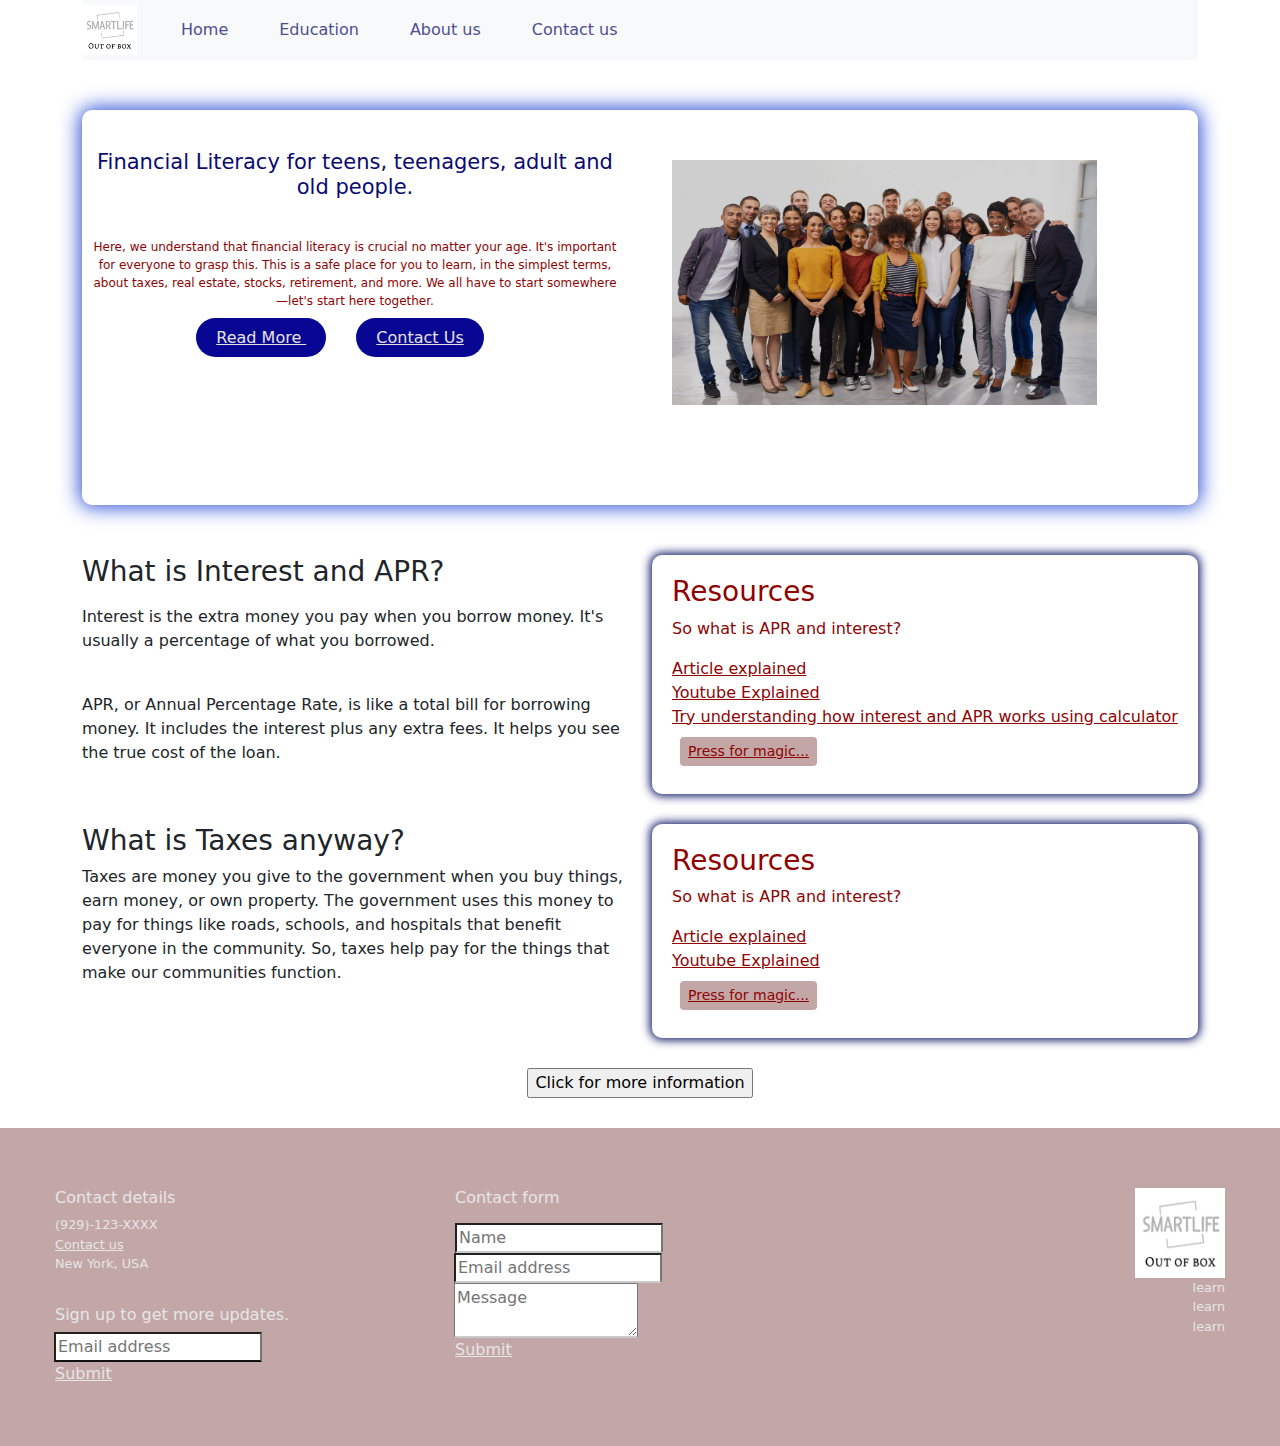
<file: index.html>
<!DOCTYPE html>
<html>
	<head>
		<title>
			Financial Literacy
		</title>
		<meta charset="UTF-8">
		<meta name="viewport" content="width=device-width, initial-scale=1.0">
		<link rel="stylesheet" type="text/css" href="styles.css">
		<link href="https://cdn.jsdelivr.net/npm/bootstrap@5.3.3/dist/css/bootstrap.min.css"
		rel="stylesheet">
	</head>
	<body>
		<div class="container">
			<nav class="navbar navbar-expand-lg navbar-light bg-light">
				<a class="navbar-brand">
					<img src="logo.png">
				</a>
				<button class="navbar-toggler" type="button" data-bs-toggle="collapse"
				data-bs-target="#navbarNav" aria-controls="navbarNav" aria-expanded="false"
				aria-label="Toggle navigation">
					<img src="menu.png">
				</button>
				<div class="collapse navbar-collapse" id="navbarNav">
					<ul class="navbar-nav ml-auto text-right">
						<li class="nav-item">
							<a class="nav-link" href="index.html">
								Home
							</a>
						</li>
						<li class="nav-item">
							<a class="nav-link" href="education.html">
								Education
							</a>
						</li>
						<li class="nav-item">
							<a class="nav-link" href="about.html">
								About us
							</a>
						</li>
						<li class="nav-item">
							<a class="nav-link" href="contact.html">
								Contact us
							</a>
						</li>
					</ul>
				</div>
			</nav>
		</div>
		<div class="container">
			<div class="wrapper">
				<div class="row">
					<div class="col-md-6">
						<div class="feature-box">
							<h1>
								Financial Literacy for teens, teenagers, adult and old people.
							</h1>
							<p>
								Here, we understand that financial literacy is crucial no matter your
								age. It's important for everyone to grasp this. This is a safe place for
								you to learn, in the simplest terms, about taxes, real estate, stocks,
								retirement, and more. We all have to start somewhere—let's start here together.
							</p>
							<a href="education.html" class="btn-One">
								Read More
							</a>
							<a href="contact.html" class="btn-Two">
								Contact Us
							</a>
						</div>
					</div>
					<div class="col-md-6">
						<div class="feature-box2">
							<img src="smartmove.jpg" id="image">
						</div>
					</div>
				</div>
			</div>
			<div class="row">
				<div class="col-md-6">
					<div class="article-box">
						<h3>
							What is Interest and APR?
						</h3>
						</p>
						<p>
							Interest is the extra money you pay when you borrow money. It's usually
							a percentage of what you borrowed.
						</p>
						<br>
						<p>
							APR, or Annual Percentage Rate, is like a total bill for borrowing money.
							It includes the interest plus any extra fees. It helps you see the true
							cost of the loan.
						</p>
					</div>
				</div>
				<div class="col-md-6">
					<div class="resources">
						<h3>
							Resources
						</h3>
						<p>
							So what is APR and interest?
						</p>
						<a href="https://www.investopedia.com/terms/a/apr.asp">
							Article explained
						</a>
						<br>
						<a href="https://www.youtube.com/watch?v=MUp6Fkm7DOc">
							Youtube Explained
						</a>
						<br>
						<a href="https://www.calculator.net/apr-calculator.html">
							Try understanding how interest and APR works using calculator
						</a>
						<br>
						<button type="button" class="btn btn-primary btn-sm" id="button">
							<a href=" education.html">
								Press for magic...
							</a>
						</button>
					</div>
				</div>
			</div>
			<div class="row">
				<div class="col-md-6">
					<div class="article-box">
						<h3>
							What is Taxes anyway?
						</h3>
						<p>
							Taxes are money you give to the government when you buy things, earn money,
							or own property. The government uses this money to pay for things like
							roads, schools, and hospitals that benefit everyone in the community. So,
							taxes help pay for the things that make our communities function.
						</p>
					</div>
				</div>
				<div class="col-md-6">
					<div class="resources">
						<h3>
							Resources
						</h3>
						<p>
							So what is APR and interest?
						</p>
						<a href="https://smartasset.com/taxes/understanding-taxes">
							Article explained
						</a>
						<br>
						<a href="https://www.youtube.com/watch?v=Z2r_apNMTeM">
							Youtube Explained
						</a>
						<br>
						<button type="button" class="btn btn-primary btn-sm" id="button">
							<a href=" education.html">
								Press for magic...
							</a>
						</button>
					</div>
				</div>
			</div>
			<div class="row">
				<div class = "moreinfo">
				<input type="button" value="Click for more information" class="button" onclick="window.location.href='education.html'">
			</div>
			</div>
		</div>
		<div>
			<div class="three-column-footer-contact-form-container">
                <footer class="three-column-footer-contact-form" data-equalizer data-equalize-by-row="true">
                  <div class="footer-left" data-equalizer-watch>
                    <div class="baseline">
                      <div class="contact-details">
                        <h6>Contact details</h6>
                        <p><i class="fa fa-phone fa-lg" aria-hidden="true"></i> (929)-123-XXXX</p>
                        <p><a href="#"><i class="fa fa-envelope-o" aria-hidden="true"></i> Contact us</a></p>
                        <p><i class="fa fa-map-marker fa-lg" aria-hidden="true"></i> New York, USA</p>
                      </div>
                      <div class="newsletter">
                        <div class="input-group">
                          <h6>Sign up to get more updates.</h6>
                          <input class="input-group-field" type="email" placeholder="Email address">
                        </div>
                        <a class="button expanded" href="#">Submit</a>
                      </div>
                    </div>
                   </div>
                  <div class="footer-center" data-equalizer-watch>
                    <div class="baseline">
                      <div class="newsletter">
                        <h6>Contact form</h6>
                        <div class="input-group">
                          <input class="input-group-field" type="text" placeholder="Name">
                          <input class="input-group-field" type="email" placeholder="Email address">
                          <textarea placeholder="Message"></textarea>
                        </div>
                        <a class="button expanded" href="#">Submit</a>
                      </div>
                    </div>
                  </div>
                  <div class="footer-right" data-equalizer-watch>
                    <div class="baseline">
                      <img class="thumbnail" src="logo.png">
                      <p> learn<br> learn <br> learn</p>
                      <div class="social">
                        <i class="fa fa-facebook-square fa-2x" aria-hidden="true"></i>
                        <i class="fa fa-twitter-square fa-2x" aria-hidden="true"></i>
                        <i class="fa fa-google-plus-square fa-2x" aria-hidden="true"></i>
                        <i class="fa fa-linkedin-square fa-2x" aria-hidden="true"></i>
                      </div>
                    </div>
                  </div>
                </footer>
		</div>
		<script src="https://cdn.jsdelivr.net/npm/bootstrap@5.3.3/dist/js/bootstrap.bundle.min.js">
		</script>
	</body>

</html>
</file>
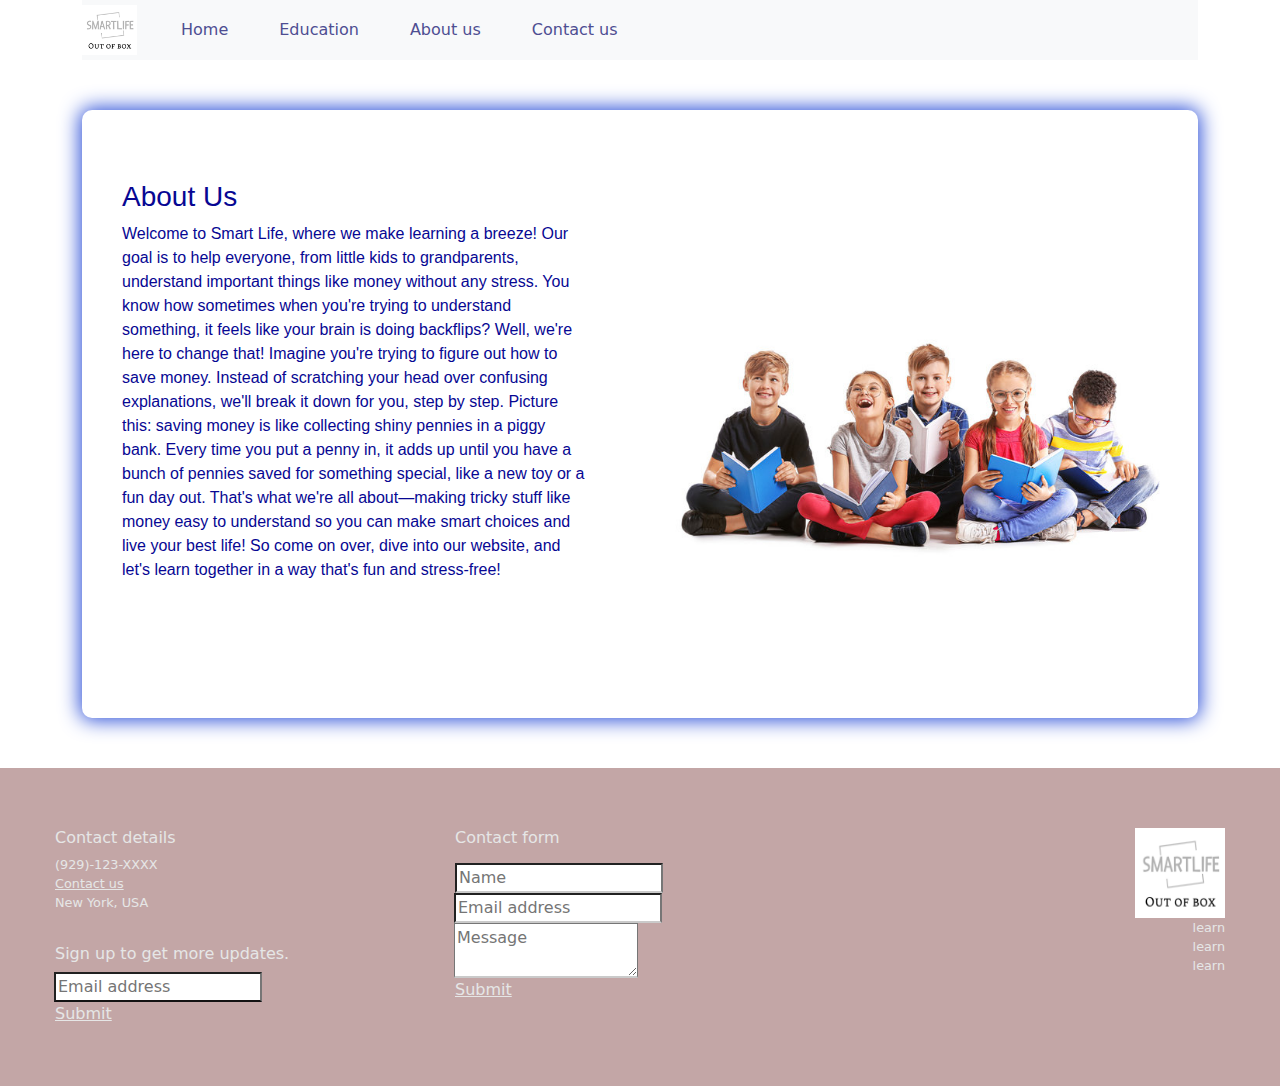
<file: about.html>
<!DOCTYPE html>
<html>
    <head>
        <title>About Us</title>
        <meta charset="UTF-8">
        <meta name="viewport" content="width=device-width, initial-scale=1.0">
        <link rel="stylesheet" type="text/css" href="styles.css">
        <link href="https://cdn.jsdelivr.net/npm/bootstrap@5.3.3/dist/css/bootstrap.min.css" rel="stylesheet">
    </head>
    <body>
        <div class="container">
            <nav class="navbar navbar-expand-lg navbar-light bg-light">
                <a class="navbar-brand" href="#"> <img src = "logo.png" ></a>
                <button class="navbar-toggler" type="button" data-bs-toggle="collapse" data-bs-target="#navbarNav" aria-controls="navbarNav" aria-expanded="false" aria-label="Toggle navigation">
                    <img src = "menu.png" >
                </button>
                <div class="collapse navbar-collapse" id="navbarNav">
                    <ul class="navbar-nav ml-auto text-right">
                        <li class="nav-item">
                            <a class="nav-link" href="index.html">Home</a>
                        </li>
                        <li class="nav-item">
                            <a class="nav-link" href="education.html">Education</a>
                        </li>
                        <li class="nav-item">
                            <a class="nav-link" href="about.html">About us</a>
                        </li>
                        <li class="nav-item">
                            <a class="nav-link" href="contact.html">Contact us</a>
                        </li>
                    </ul>
                </div>
            </nav>
        </div>

        <div class = "container">
            <div class = "wrapper-about">
                <div class = "row">
                    <div class = "col-md-6">
                        <div class = "featurebox-about">
                            <body>
                            <h3>About Us </h3>
                            <p>
                                Welcome to Smart Life, where we make learning a breeze! Our goal is to help everyone, from little kids to grandparents, understand important things like money without any stress. You know how sometimes when you're trying to understand something, it feels like your brain is doing backflips? Well, we're here to change that! Imagine you're trying to figure out how to save money. Instead of scratching your head over confusing explanations, we'll break it down for you, step by step. Picture this: saving money is like collecting shiny pennies in a piggy bank. Every time you put a penny in, it adds up until you have a bunch of pennies saved for something special, like a new toy or a fun day out. That's what we're all about—making tricky stuff like money easy to understand so you can make smart choices and live your best life! So come on over, dive into our website, and let's learn together in a way that's fun and stress-free!
                            </p>
                            </body>
                        </div>
                    </div>
                    <div class = "col-md-6">
                        <div class = "featurebox-img">
                            <img src = "kids.png">
                        </div>
                    </div>
                </div>  
            </div>
        </div>    

        <div class="three-column-footer-contact-form-container">
            <footer class="three-column-footer-contact-form" data-equalizer data-equalize-by-row="true">
              <div class="footer-left" data-equalizer-watch>
                <div class="baseline">
                  <div class="contact-details">
                    <h6>Contact details</h6>
                    <p><i class="fa fa-phone fa-lg" aria-hidden="true"></i> (929)-123-XXXX</p>
                    <p><a href="#"><i class="fa fa-envelope-o" aria-hidden="true"></i> Contact us</a></p>
                    <p><i class="fa fa-map-marker fa-lg" aria-hidden="true"></i> New York, USA</p>
                  </div>
                  <div class="newsletter">
                    <div class="input-group">
                      <h6>Sign up to get more updates.</h6>
                      <input class="input-group-field" type="email" placeholder="Email address">
                    </div>
                    <a class="button expanded" href="#">Submit</a>
                  </div>
                </div>
               </div>
              <div class="footer-center" data-equalizer-watch>
                <div class="baseline">
                  <div class="newsletter">
                    <h6>Contact form</h6>
                    <div class="input-group">
                      <input class="input-group-field" type="text" placeholder="Name">
                      <input class="input-group-field" type="email" placeholder="Email address">
                      <textarea placeholder="Message"></textarea>
                    </div>
                    <a class="button expanded" href="#">Submit</a>
                  </div>
                </div>
              </div>
              <div class="footer-right" data-equalizer-watch>
                <div class="baseline">
                  <img class="thumbnail" src="logo.png">
                  <p> learn<br> learn <br> learn</p>
                  <div class="social">
                    <i class="fa fa-facebook-square fa-2x" aria-hidden="true"></i>
                    <i class="fa fa-twitter-square fa-2x" aria-hidden="true"></i>
                    <i class="fa fa-google-plus-square fa-2x" aria-hidden="true"></i>
                    <i class="fa fa-linkedin-square fa-2x" aria-hidden="true"></i>
                  </div>
                </div>
              </div>
            </footer>
        </div>
    </body>
    
</html>
</file>
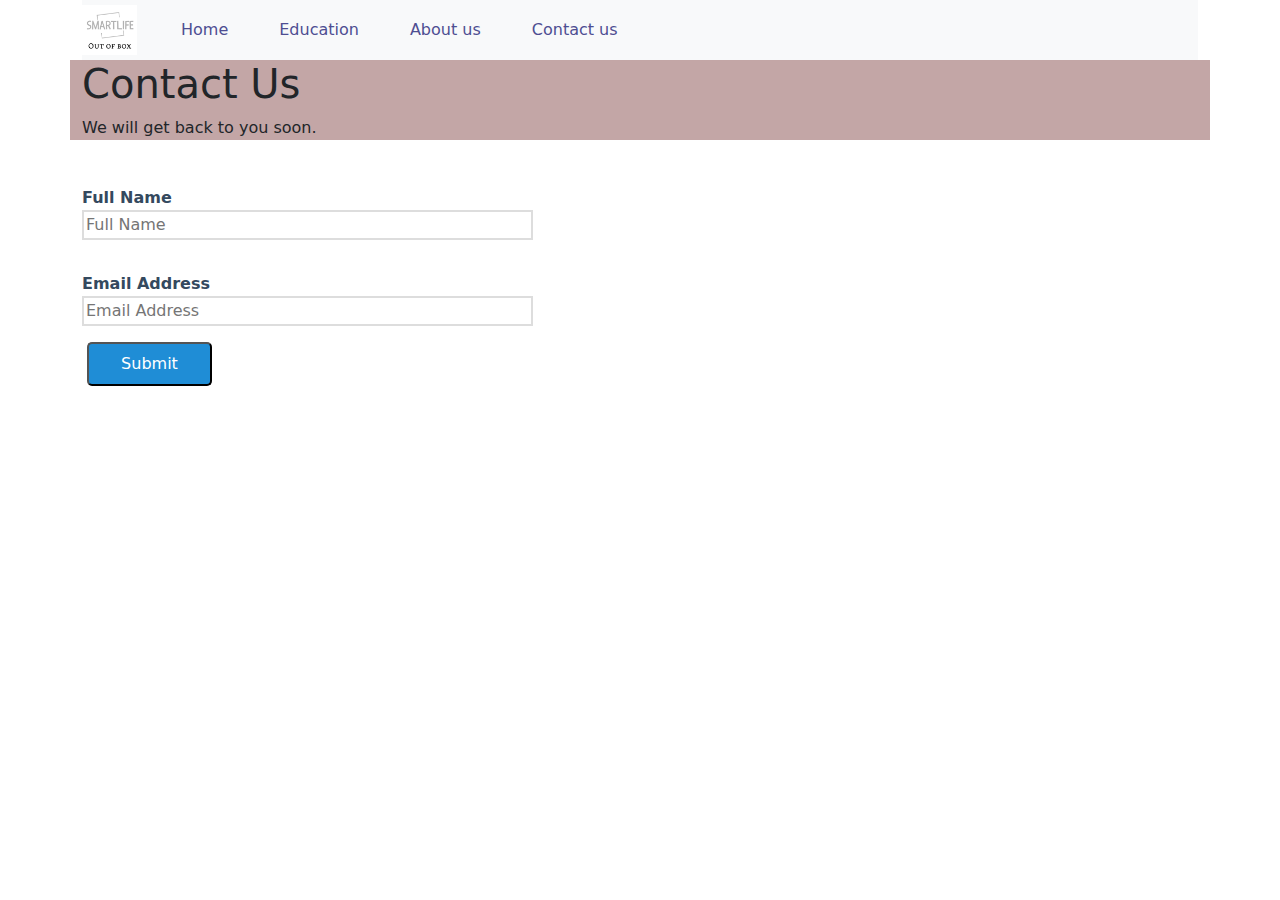
<file: contact.html>
<!DOCTYPE html>
<html>
    <head>
        <title>Contact Us</title>
        <meta charset="UTF-8">
        <meta name="viewport" content="width=device-width, initial-scale=1.0">
        <link rel="stylesheet" type="text/css" href="styles.css">
        <link href="https://cdn.jsdelivr.net/npm/bootstrap@5.3.3/dist/css/bootstrap.min.css" rel="stylesheet">
    </head>
    <body>
        <div class="container">
            <nav class="navbar navbar-expand-lg navbar-light bg-light">
                <a class="navbar-brand" href="#"> <img src = "logo.png" ></a>
                <button class="navbar-toggler" type="button" data-bs-toggle="collapse" data-bs-target="#navbarNav" aria-controls="navbarNav" aria-expanded="false" aria-label="Toggle navigation">
                    <img src = "menu.png" >
                </button>
                <div class="collapse navbar-collapse" id="navbarNav">
                    <ul class="navbar-nav ml-auto text-right">
                        <li class="nav-item">
                            <a class="nav-link" href="index.html">Home</a>
                        </li>
                        <li class="nav-item">
                            <a class="nav-link" href="education.html">Education</a>
                        </li>
                        <li class="nav-item">
                            <a class="nav-link" href="about.html">About us</a>
                        </li>
                        <li class="nav-item">
                            <a class="nav-link" href="contact.html">Contact us</a>
                        </li>
                    </ul>
                </div>
            </nav>
            <div class="row">
                <div class = "featurebox-contact">
                    <h1>Contact Us</h1>
                    <span class="followup">We will get back to you soon.</span>
                </div>
            </div>
            <div class = "row" >
                <div class = "col-md-5">
                    <form class="pure-form pure-form-aligned">
                        <fieldset>
                            
                            <div class="pure-control-group">
                                <label for="aligned-password">Full Name</label>
                                <input type="text" id="aligned-password" placeholder="Full Name" />
                            </div>
                            <div class="pure-control-group">
                                <label for="aligned-email">Email Address</label>
                                <input type="email" id="aligned-email" placeholder="Email Address" />
                            </div>
                            
                            <div class="pure-controls">
                                <label for="aligned-cb" class="pure-checkbox">
                                </label>
                                <button type="submit" class="pure-button pure-button-primary">Submit</button>
                            </div>
                        </fieldset>
                    </form>
                </div>
            </div>
        </div>
    </body>
</html>
</file>
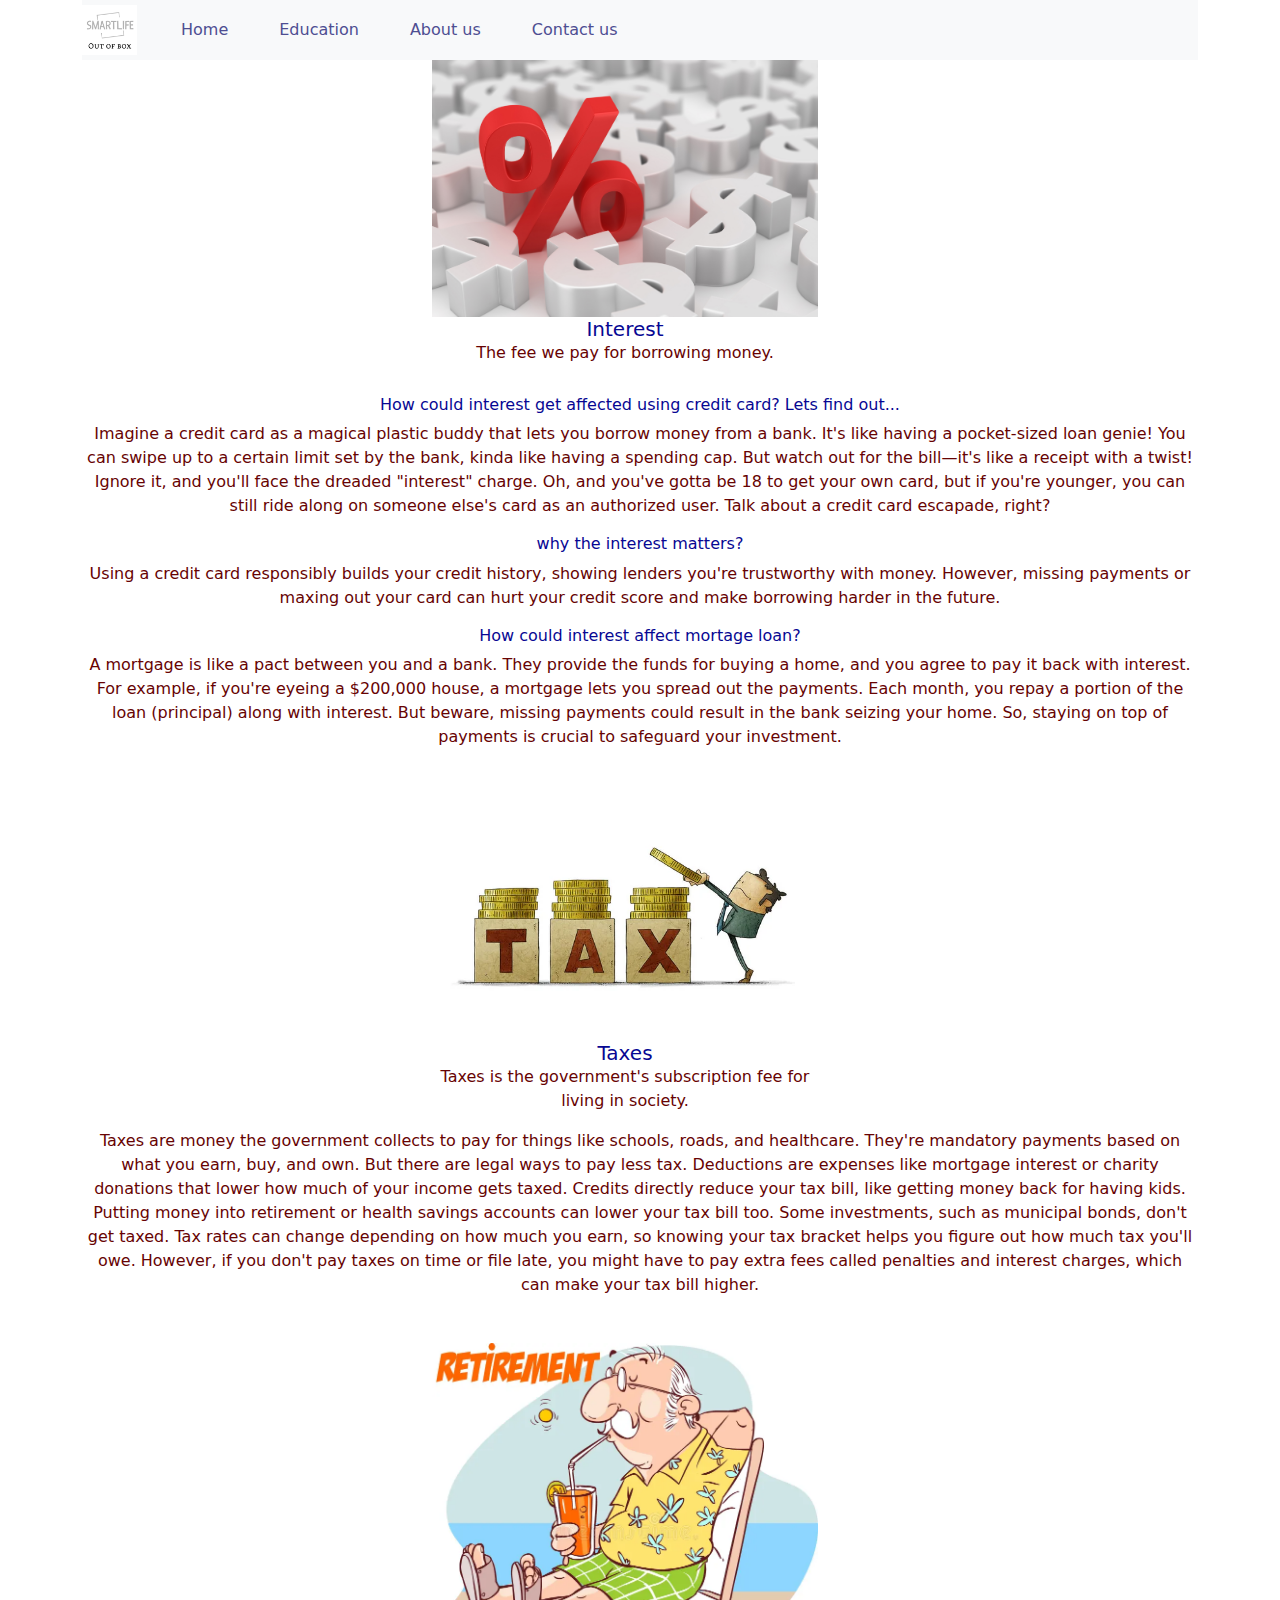
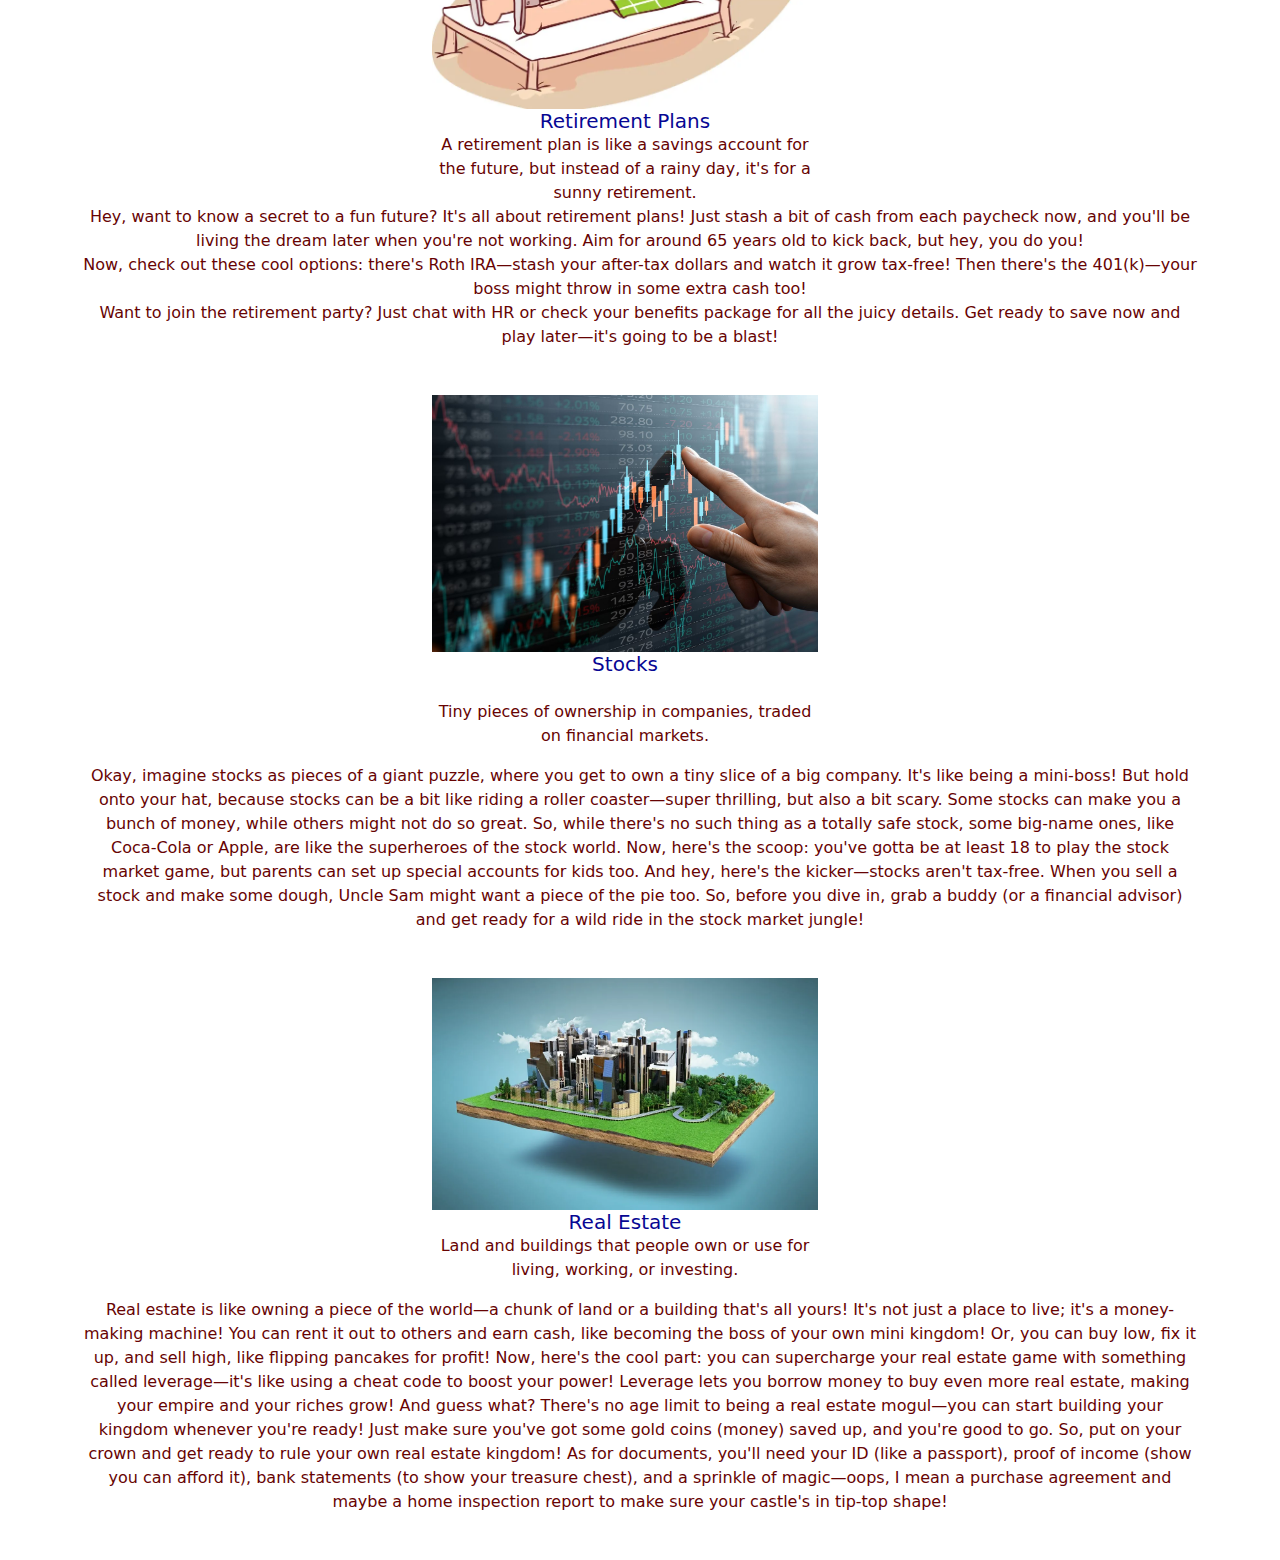
<file: education.html>
<!DOCTYPE html>
<html>
<head>
    <title>Contact Us</title>
    <meta charset="UTF-8">
    <meta name="viewport" content="width=device-width, initial-scale=1.0">
    <link rel="stylesheet" type="text/css" href="styles.css">
    <link href="https://cdn.jsdelivr.net/npm/bootstrap@5.3.3/dist/css/bootstrap.min.css" rel="stylesheet">
</head>
<body>
    <div class="container">
        <nav class="navbar navbar-expand-lg navbar-light bg-light">
            <a class="navbar-brand" href="#"><img src="logo.png" alt="Logo"></a>
            <button class="navbar-toggler" type="button" data-bs-toggle="collapse" data-bs-target="#navbarNav" aria-controls="navbarNav" aria-expanded="false" aria-label="Toggle navigation">
                <span class="navbar-toggler-icon"><img src="menu.png" alt="Menu"></span>
            </button>
            <div class="collapse navbar-collapse" id="navbarNav">
                <ul class="navbar-nav ml-auto">
                    <li class="nav-item">
                        <a class="nav-link" href="index.html">Home</a>
                    </li>
                    <li class="nav-item">
                        <a class="nav-link" href="education.html">Education</a>
                    </li>
                    <li class="nav-item">
                        <a class="nav-link" href="about.html">About us</a>
                    </li>
                    <li class="nav-item">
                        <a class="nav-link" href="contact.html">Contact us</a>
                    </li>
                </ul>
            </div>
        </nav>
    </div>
    
    <div>
        <div class="container">
        <div class ="wrappereducation">
            <div class="row">
                <div class="col-md-8" >
                    <img src="interest.png" class="card-img-top" alt="..." id="educationimage">
                    <div class="card-body">
                        <h5 class="card-title">Interest</h5>
                        <p class="card-text">The fee we pay for borrowing money. </p>
                    </div>
                </div>
            </div>
            <div class="row">
                <h6>How could interest get affected using credit card? Lets find out...</h6>
                <p>Imagine a credit card as a magical plastic buddy that lets you borrow money from a bank. It's like having a pocket-sized loan genie! You can swipe up to a certain limit set by the bank, kinda like having a spending cap. But watch out for the bill—it's like a receipt with a twist! Ignore it, and you'll face the dreaded "interest" charge. Oh, and you've gotta be 18 to get your own card, but if you're younger, you can still ride along on someone else's card as an authorized user. Talk about a credit card escapade, right?</p>
                <h6>why the interest matters?</h6>
                <p>  Using a credit card responsibly builds your credit history, showing lenders you're trustworthy with money. However, missing payments or maxing out your card can hurt your credit score and make borrowing harder in the future.</p>
                <h6>How could interest affect mortage loan?</h6>
                <p>A mortgage is like a pact between you and a bank. They provide the funds for buying a home, and you agree to pay it back with interest. For example, if you're eyeing a $200,000 house, a mortgage lets you spread out the payments. Each month, you repay a portion of the loan (principal) along with interest. But beware, missing payments could result in the bank seizing your home. So, staying on top of payments is crucial to safeguard your investment.</p>
            </div>
            <div class="row">
                <div class="col-md-8" >
                    <img src="tax.png" class="card-img-top" alt="..."  id="educationimage">
                    <div class="card-body">
                      <h5 class="card-title">Taxes</h5>
                      <p class="card-text">Taxes is the government's subscription fee for living in society.</p>
                    </div>
                </div>
                <p></p>
                <p>Taxes are money the government collects to pay for things like schools, roads, and healthcare. They're mandatory payments based on what you earn, buy, and own. But there are legal ways to pay less tax. Deductions are expenses like mortgage interest or charity donations that lower how much of your income gets taxed. Credits directly reduce your tax bill, like getting money back for having kids. Putting money into retirement or health savings accounts can lower your tax bill too. Some investments, such as municipal bonds, don't get taxed. Tax rates can change depending on how much you earn, so knowing your tax bracket helps you figure out how much tax you'll owe. However, if you don't pay taxes on time or file late, you might have to pay extra fees called penalties and interest charges, which can make your tax bill higher.</p>
            </div>
            <div class="row">
                <div class="col-md-8" >
                    <img src="retire.png" class="card-img-top" alt="..."  id="educationimage">
                    <div class="card-body">
                      <h5 class="card-title">Retirement Plans</h5>
                      <p class="card-text">A retirement plan is like a savings account for the future, but instead of a rainy day, it's for a sunny retirement.</p>
                    </div>
                </div>
                <p>Hey, want to know a secret to a fun future? It's all about retirement plans! Just stash a bit of cash from each paycheck now, and you'll be living the dream later when you're not working. Aim for around 65 years old to kick back, but hey, you do you!<br>
                    Now, check out these cool options: there's Roth IRA—stash your after-tax dollars and watch it grow tax-free! Then there's the 401(k)—your boss might throw in some extra cash too!<br>
                    Want to join the retirement party? Just chat with HR or check your benefits package for all the juicy details. Get ready to save now and play later—it's going to be a blast!</p>
            </div>
            <div class="row">
                <div class="col-md-8" >
                    <img src="stock.png" class="card-img-top" alt="..."  id="educationimage">
                    <div class="card-body">
                        <h5 class="card-title">Stocks</h5>
                        <br>
                        <p class="card-text">Tiny pieces of ownership in companies, traded on financial markets.</p>
                    </div>
                </div>
                <p></p>
                <p>Okay, imagine stocks as pieces of a giant puzzle, where you get to own a tiny slice of a big company. It's like being a mini-boss! But hold onto your hat, because stocks can be a bit like riding a roller coaster—super thrilling, but also a bit scary. Some stocks can make you a bunch of money, while others might not do so great. So, while there's no such thing as a totally safe stock, some big-name ones, like Coca-Cola or Apple, are like the superheroes of the stock world. Now, here's the scoop: you've gotta be at least 18 to play the stock market game, but parents can set up special accounts for kids too. And hey, here's the kicker—stocks aren't tax-free. When you sell a stock and make some dough, Uncle Sam might want a piece of the pie too. So, before you dive in, grab a buddy (or a financial advisor) and get ready for a wild ride in the stock market jungle!</p>
            </div>
            <div class="row">
                <div class="col-md-8" >
                    <img src="realestate.png" class="card-img-top" alt="..."  id="educationimage">
                    <div class="card-body">
                        <h5 class="card-title"> Real Estate</h5>
                        <p class="card-text">Land and buildings that people own or use for living, working, or investing.</p>                    </div>
                </div>
                <p></p>
                <p>Real estate is like owning a piece of the world—a chunk of land or a building that's all yours! It's not just a place to live; it's a money-making machine! You can rent it out to others and earn cash, like becoming the boss of your own mini kingdom! Or, you can buy low, fix it up, and sell high, like flipping pancakes for profit! Now, here's the cool part: you can supercharge your real estate game with something called leverage—it's like using a cheat code to boost your power! Leverage lets you borrow money to buy even more real estate, making your empire and your riches grow! And guess what? There's no age limit to being a real estate mogul—you can start building your kingdom whenever you're ready! Just make sure you've got some gold coins (money) saved up, and you're good to go. So, put on your crown and get ready to rule your own real estate kingdom! As for documents, you'll need your ID (like a passport), proof of income (show you can afford it), bank statements (to show your treasure chest), and a sprinkle of magic—oops, I mean a purchase agreement and maybe a home inspection report to make sure your castle's in tip-top shape!</p>
            </div>
        </div>
    </div>
   
</body>
</html>
</file>
<file: styles.css>
/* Basic reset and typography */
body {
    margin: 0;
    font-family: Arial, sans-serif;
    background-color: #d3e0ee;
}

.navbar-brand {
    font-weight: bold;
}

.nav-link {
    margin-right: 15px;
}

.nav-link:hover {
    text-decoration: underline;
}
.navbar-toggler 
{
    outline : none !important;
    padding: 0 !important;
}
.navbar-toggler img{
    width : 35px;
}

.navbar {
    outline : none !important;
    padding: 0 !important;
}
.navbar img{
    width: 55px;
    height : 50px;
}
.nav-link{
    color: rgb(78, 78, 146) !important;
    font-weight: 600 ;
    margin-left : 20px;
}
.wrapper{
    margin: 50px auto;
    border-radius: 10px;
    padding-top : 30px;
    padding-bottom : 50px;
    box-shadow: 0 0 20px 2px rgba(37,73,214 ,018)
}
.row {
    margin-bottom: 30px; 
}
.feature-box{
    padding : 10px;
    text-align: center;
    

}
.feature-box h1{
    color:  rgb(10, 10, 113); 
    font-size: 21px;
    
}
.feature-box p{
    color: rgb(143, 3, 3);
    font-size: 12px;
    padding-top: 30px;
    
}
.feature-box a{
    text-decoration: non !important;
    background: rgb(7, 7, 147);
    border-radius:  20px;
    padding : 10px 20px;
    margin-right: 30px;
    border: 2px solid rgb(0, 0, 4)4, 4, 59 !important;
    color: #e7e3e3;
}
.feature-box2 img{
    width : 100%;
    padding : 20px;
}

#image {
    height:285px;
    width : 460px;
    padding-right :15px ;
    
}
.resources {
    box-shadow: 0 0 10px 2px rgba(10,20,100 ,10);
    padding: 20px;
    border-radius: 10px;
}

.resources{
    color:rgb(143, 3, 3)
}
.resources a{
    color:rgb(143, 3, 3);

}

.input-group{
    padding: 10px;
}
#button {
    background-color: rgb(195, 166, 166); 
    border: #d19797;
    margin: 8px;
}

/*For About.html*/
.wrapper-about{
    margin: 50px auto;
    border-radius: 10px;
    padding-top : 30px;
    padding-bottom : 50px;
    box-shadow: 0 0 20px 2px rgba(37,73,214 ,018)
}
.featurebox-about{
    padding :40px;
}
.featurebox-img img{
    width:100%;
    padding-top:150px; 
    padding-left:5px;
}


/*footer*/

.three-column-footer-contact-form-container {
    background-color: rgb(195, 166, 166);
  }
  
  .three-column-footer-contact-form-container .three-column-footer-contact-form {
    max-width: 75rem;
    margin-right: auto;
    margin-left: auto;
    color: #e6e6e6;
    padding: 3.75rem 0;
  }
  
  .three-column-footer-contact-form-container .three-column-footer-contact-form::before, .three-column-footer-contact-form-container .three-column-footer-contact-form::after {
    display: table;
    content: ' ';
    -webkit-flex-basis: 0;
        -ms-flex-preferred-size: 0;
            flex-basis: 0;
    -webkit-order: 1;
        -ms-flex-order: 1;
            order: 1;
  }
  .three-column-footer-contact-form-container img{
    width: 90px;
    height:90px;
  }
  .three-column-footer-contact-form-container .three-column-footer-contact-form::after {
    clear: both;
  }
  
  .three-column-footer-contact-form-container .three-column-footer-contact-form a {
    color: #e6e6e6;
  }
  
  .three-column-footer-contact-form-container .three-column-footer-contact-form .footer-left {
    width: 100%;
    float: left;
    padding-right: 0.625rem;
    padding-left: 0.625rem;
    display: table;
  }
  
  .three-column-footer-contact-form-container .three-column-footer-contact-form .footer-left .baseline {
    display: table-cell;
    vertical-align: bottom;
  }
  
  .three-column-footer-contact-form-container .three-column-footer-contact-form .footer-left .contact-details p {
    font-size: 0.8rem;
    margin-bottom: 0;
  }
  
  .three-column-footer-contact-form-container .three-column-footer-contact-form .footer-left .input-group {
    padding: 2rem 0 0 0;
  }
  
  .three-column-footer-contact-form-container .three-column-footer-contact-form .footer-left .input-group input {
    border-bottom: 2px solid #131212;
  }
  
  @media print, screen and (min-width: 40em) {
    .three-column-footer-contact-form-container .three-column-footer-contact-form .footer-left {
      padding-right: 0.9375rem;
      padding-left: 0.9375rem;
    }
  }
  
  .three-column-footer-contact-form-container .three-column-footer-contact-form .footer-left:last-child:not(:first-child) {
    float: right;
  }
  
  @media print, screen and (min-width: 64em) {
    .three-column-footer-contact-form-container .three-column-footer-contact-form .footer-left {
      width: 25%;
      float: left;
      padding-right: 0.625rem;
      padding-left: 0.625rem;
    }
  }
  
  @media print, screen and (min-width: 64em) and (min-width: 40em) {
    .three-column-footer-contact-form-container .three-column-footer-contact-form .footer-left {
      padding-right: 0.9375rem;
      padding-left: 0.9375rem;
    }
  }
  
  @media print, screen and (min-width: 64em) {
    .three-column-footer-contact-form-container .three-column-footer-contact-form .footer-left:last-child:not(:first-child) {
      float: right;
    }
  }
  
  .three-column-footer-contact-form-container .three-column-footer-contact-form .footer-center {
    text-align: left;
    width: 100%;
    float: left;
    padding-right: 0.625rem;
    padding-left: 0.625rem;
    display: table;
  }
  
  @media print, screen and (min-width: 40em) {
    .three-column-footer-contact-form-container .three-column-footer-contact-form .footer-center {
      padding-right: 0.9375rem;
      padding-left: 0.9375rem;
    }
  }
  
  .three-column-footer-contact-form-container .three-column-footer-contact-form .footer-center:last-child:not(:first-child) {
    float: right;
  }
  
  @media print, screen and (min-width: 64em) {
    .three-column-footer-contact-form-container .three-column-footer-contact-form .footer-center {
      width: 33.33333%;
      float: left;
      padding-right: 0.625rem;
      padding-left: 0.625rem;
      position: relative;
      left: 8.33333%;
    }
  }
  
  @media print, screen and (min-width: 64em) and (min-width: 40em) {
    .three-column-footer-contact-form-container .three-column-footer-contact-form .footer-center {
      padding-right: 0.9375rem;
      padding-left: 0.9375rem;
    }
  }
  
  @media print, screen and (min-width: 64em) {
    .three-column-footer-contact-form-container .three-column-footer-contact-form .footer-center:last-child:not(:first-child) {
      float: right;
    }
  }
  
  .three-column-footer-contact-form-container .three-column-footer-contact-form .footer-center .baseline {
    display: table-cell;
    vertical-align: bottom;
  }
  
  .three-column-footer-contact-form-container .three-column-footer-contact-form .footer-center .input-group {
    padding: 0.5rem 0 0 0;
  }
  
  .three-column-footer-contact-form-container .three-column-footer-contact-form .footer-center .input-group input {
    border-bottom: 2px solid #cacaca;
  }
  
  .three-column-footer-contact-form-container .three-column-footer-contact-form .footer-center .input-group textarea {
    border-bottom: 2px solid #cacaca;
  }
  
  .three-column-footer-contact-form-container .three-column-footer-contact-form .footer-right {
    text-align: right;
    width: 100%;
    float: left;
    padding-right: 0.625rem;
    padding-left: 0.625rem;
    display: table;
  }
  
  .three-column-footer-contact-form-container .three-column-footer-contact-form .footer-right .baseline {
    display: table-cell;
    vertical-align: bottom;
  }
  
  .three-column-footer-contact-form-container .three-column-footer-contact-form .footer-right h2 {
    color: #fefefe;
  }
  
  .three-column-footer-contact-form-container .three-column-footer-contact-form .footer-right p {
    font-size: 0.8rem;
    margin-bottom: 0;
  }
  
  .three-column-footer-contact-form-container .three-column-footer-contact-form .footer-right .fa {
    padding: 1rem 0 1rem 0.2rem;
  }
  
  @media print, screen and (min-width: 40em) {
    .three-column-footer-contact-form-container .three-column-footer-contact-form .footer-right {
      padding-right: 0.9375rem;
      padding-left: 0.9375rem;
    }
  }
  
  .three-column-footer-contact-form-container .three-column-footer-contact-form .footer-right:last-child:not(:first-child) {
    float: right;
  }
  
  @media print, screen and (min-width: 64em) {
    .three-column-footer-contact-form-container .three-column-footer-contact-form .footer-right {
      width: 25%;
      float: left;
      padding-right: 0.625rem;
      padding-left: 0.625rem;
    }
  }
  
  @media print, screen and (min-width: 64em) and (min-width: 40em) {
    .three-column-footer-contact-form-container .three-column-footer-contact-form .footer-right {
      padding-right: 0.9375rem;
      padding-left: 0.9375rem;
    }
  }
  
  @media print, screen and (min-width: 64em) {
    .three-column-footer-contact-form-container .three-column-footer-contact-form .footer-right:last-child:not(:first-child) {
      float: right;
    }

}
  
.featurebox-about{
    color:rgb(7, 7, 147);
    font-family: Arial, sans-serif;
    }

/*Article*/
* {
    -webkit-box-sizing: border-box;
    -moz-box-sizing: border-box;
    box-sizing: border-box;
}

/*
 * -- BASE STYLES --
 * Most of these are inherited from Base, but I want to change a few.
 */
body {
    line-height: 1.7em;
    color: #7f8c8d;
    font-size: 13px;
}

h1,
h2,
h3,
h4,
h5,
h6,
label {
    color: #34495e;
}

.pure-img-responsive {
    max-width: 100%;
    height: auto;
}

/*
 * -- LAYOUT STYLES --
 * These are some useful classes which I will need
 */
.l-box {
    padding: 1em;
}

.l-box-lrg {
    padding: 2em;
    border-bottom: 1px solid rgba(0,0,0,0.1);
}

.is-center {
    text-align: center;
}

.moreinfo{
  text-align : center;
}

/*
 * -- PURE FORM STYLES --
 * Style the form inputs and labels
 */
.pure-form label {
    margin: 1em 0 0;
    font-weight: bold;
    font-size: 100%;
}

.pure-form input[type] {
    border: 2px solid #ddd;
    box-shadow: none;
    font-size: 100%;
    width: 100%;
    margin-bottom: 1em;
}

/*
 * -- PURE BUTTON STYLES --
 * I want my pure-button elements to look a little different
 */
.pure-button {
    background-color: #1f8dd6;
    color: white;
    padding: 0.5em 2em;
    border-radius: 5px;
}

a.pure-button-primary {
    background: white;
    color: #1f8dd6;
    border-radius: 5px;
    font-size: 120%;
}


/*
 * -- MENU STYLES --
 * I want to customize how my .pure-menu looks at the top of the page
 */

.home-menu {
    padding: 0.5em;
    text-align: center;
    box-shadow: 0 1px 1px rgba(0,0,0, 0.10);
}
.home-menu {
    background: #2d3e50;
}
.pure-menu.pure-menu-fixed {
    /* Fixed menus normally have a border at the bottom. */
    border-bottom: none;
    /* I need a higher z-index here because of the scroll-over effect. */
    z-index: 4;
}

.home-menu .pure-menu-heading {
    color: white;
    font-weight: 400;
    font-size: 120%;
}

.home-menu .pure-menu-selected a {
    color: white;
}

.home-menu a {
    color: #6FBEF3;
}
.home-menu li a:hover,
.home-menu li a:focus {
    background: none;
    border: none;
    color: #AECFE5;
}


/*
 * -- SPLASH STYLES --
 * This is the blue top section that appears on the page.
 */

.splash-container {
    background: #1f8dd6;
    z-index: 1;
    overflow: hidden;
    /* The following styles are required for the "scroll-over" effect */
    width: 100%;
    height: 88%;
    top: 0;
    left: 0;
    position: fixed !important;
}

.splash {
    /* absolute center .splash within .splash-container */
    width: 80%;
    height: 50%;
    margin: auto;
    position: absolute;
    top: 100px; left: 0; bottom: 0; right: 0;
    text-align: center;
    text-transform: uppercase;
}

/* This is the main heading that appears on the blue section */
.splash-head {
    font-size: 20px;
    font-weight: bold;
    color: white;
    border: 3px solid white;
    padding: 1em 1.6em;
    font-weight: 100;
    border-radius: 5px;
    line-height: 1em;
}

/* This is the subheading that appears on the blue section */
.splash-subhead {
    color: white;
    letter-spacing: 0.05em;
    opacity: 0.8;
}

/*
 * -- CONTENT STYLES --
 * This represents the content area (everything below the blue section)
 */
.content-wrapper {
    /* These styles are required for the "scroll-over" effect */
    position: absolute;
    top: 87%;
    width: 100%;
    min-height: 12%;
    z-index: 2;
    background: white;

}

/* We want to give the content area some more padding */
.content {
    padding: 1em 1em 3em;
}

/* This is the class used for the main content headers (<h2>) */
.content-head {
    font-weight: 400;
    text-transform: uppercase;
    letter-spacing: 0.1em;
    margin: 2em 0 1em;
}

/* This is a modifier class used when the content-head is inside a ribbon */
.content-head-ribbon {
    color: white;
}

/* This is the class used for the content sub-headers (<h3>) */
.content-subhead {
    color: #1f8dd6;
}
    .content-subhead i {
        margin-right: 7px;
    }

/* This is the class used for the dark-background areas. */
.ribbon {
    background: #2d3e50;
    color: #aaa;
}

/* This is the class used for the footer */
.footer {
    background: #111;
    position: fixed;
    bottom: 0;
    width: 100%;
}

/*
 * -- TABLET (AND UP) MEDIA QUERIES --
 * On tablets and other medium-sized devices, we want to customize some
 * of the mobile styles.
 */
@media (min-width: 48em) {

    /* We increase the body font size */
    body {
        font-size: 16px;
    }

    /* We can align the menu header to the left, but float the
    menu items to the right. */
    .home-menu {
        text-align: left;
    }
        .home-menu ul {
            float: right;
        }

    /* We increase the height of the splash-container */
/*    .splash-container {
        height: 500px;
    }*/

    /* We decrease the width of the .splash, since we have more width
    to work with */
    .splash {
        width: 50%;
        height: 50%;
    }

    .splash-head {
        font-size: 250%;
    }


    /* We remove the border-separator assigned to .l-box-lrg */
    .l-box-lrg {
        border: none;
    }

}

/*
 * -- DESKTOP (AND UP) MEDIA QUERIES --
 * On desktops and other large devices, we want to over-ride some
 * of the mobile and tablet styles.
 */
@media (min-width: 78em) {
    /* We increase the header font size even more */
    .splash-head {
        font-size: 300%;
    }
}


/*Education*/
/* Custom CSS styles for the image slider */
.wrappereducation p{
    color:rgb(103, 3, 3);
    text-align : center;
}
.wrappereducation h6,
.wrappereducation h5{
  color: rgb(7, 7, 147);
  text-align : center;
}

.wrappereducation img{
  padding-left : 350px;
}
  
.card-title,
.card-text{
  padding-left: 350px;
}
/*contact us*/
.featurebox-contact{
    background-color: rgb(195, 166, 166);
    width: 200px;
    margin: auto;
}
</file>
